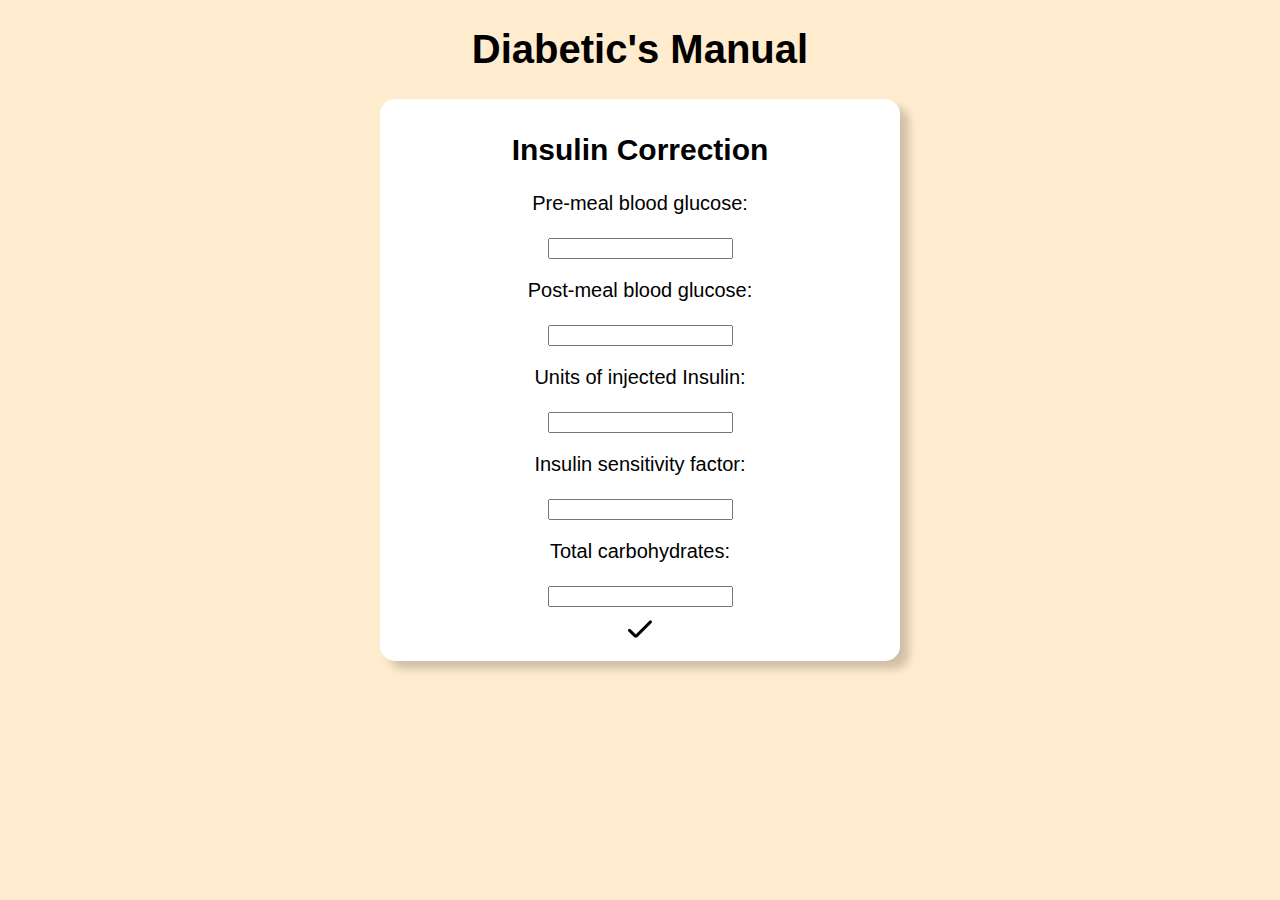
<file: index.html>
<!DOCTYPE html>
<html lang="en">
<head>
    <meta charset="UTF-8">
    <meta name="viewport" content="width=device-width, initial-scale=1.0">
    <title>Correction</title>

    <link rel="stylesheet" href="assets/style.css">
</head>
<body>
    <header>
        <h1>Diabetic's Manual</h1>
    </header>
    <section>
        <h2>Insulin Correction</h2>
        <div id="input">
            <p>Pre-meal blood glucose:</p>
            <input type="number" id="preGlic">
            
            <p>Post-meal blood glucose:</p>
            <input type="number" id="postGlic">

            <p>Units of injected Insulin:</p>
            <input type="number" id="unitsInsulin">

            <p>Insulin sensitivity factor:</p>
            <input type="number" id="sensInsulin">

            <p>Total carbohydrates:</p>
            <input type="number" id="cho">

            <img id="sendButton" src="assets/verificar.png" alt="">
        </div>
        <div id="output"></div>
    </section>
    <footer></footer>

    <script src="script/script.js"></script>
</body>
</html>
</file>
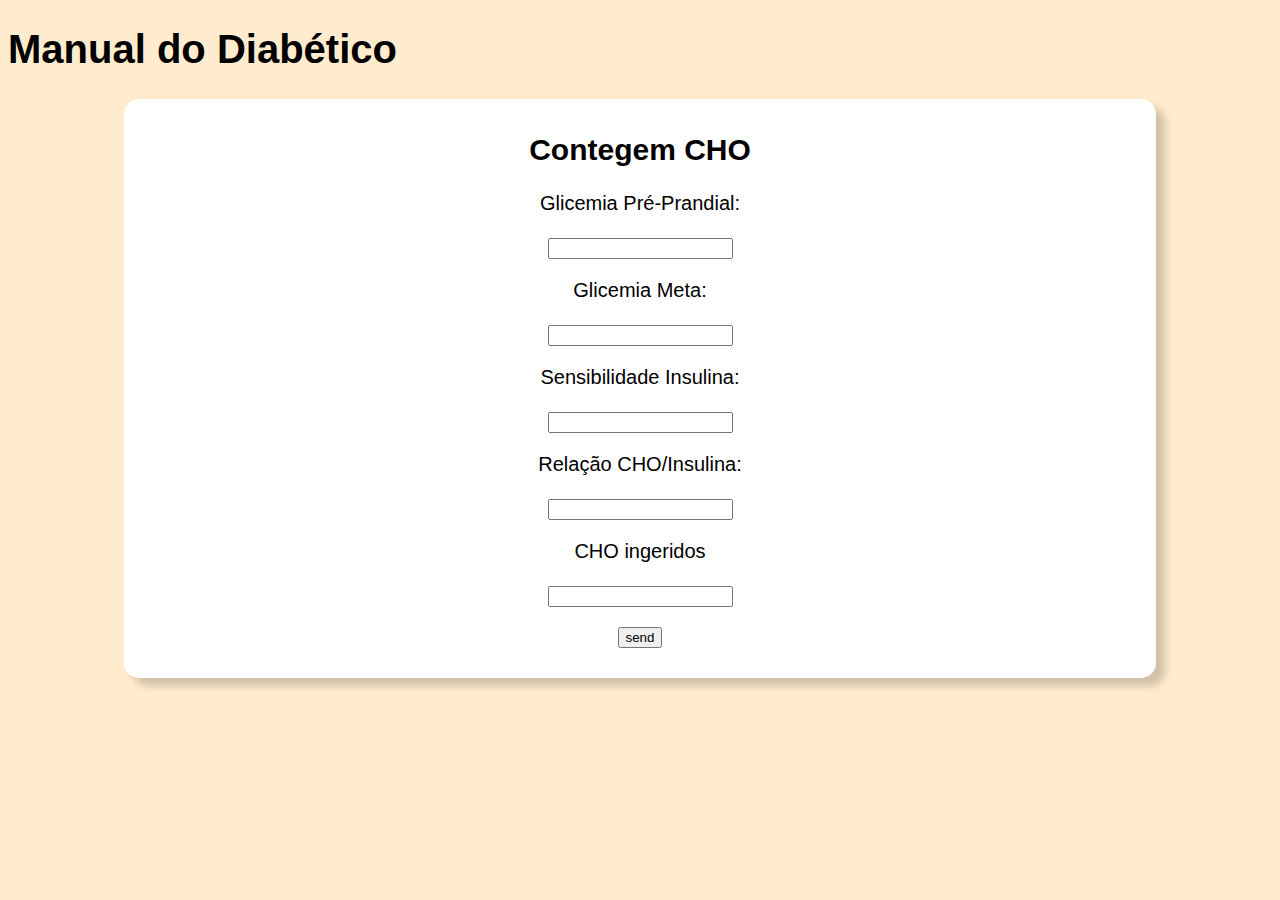
<file: MD/morePages/index.html>
<!DOCTYPE html>
<html lang="en">
<head>
    <meta charset="UTF-8">
    <meta name="viewport" content="width=device-width, initial-scale=1.0">
    <title>MDD</title>
    
    <link rel="stylesheet" href="style.css">
</head>
<body>
    <h1>Manual do Diabético</h1>
    <section id="base">
        <h2>Contegem CHO</h2>
        <section id="inputs">
            <P>Glicemia Pré-Prandial:</P>
            <input type="number" name="" id="glicPre" />

            <p>Glicemia Meta:</p>
            <input type="number" name="" id="glicMeta" /> 


            <p>Sensibilidade Insulina:</p>
            <input type="number" name="" id="insSens" />

            <p>Relação CHO/Insulina:</p>
            <input type="number" name="" id="choIns" />

            <p>CHO ingeridos</p>
            <input type="number" name="" id="cho" />
            <input type="button" name="" id="sendButton" value="send" />
        </section>
           

    </section>
    <script src="main.js"></script>
</body>
</html>
</file>
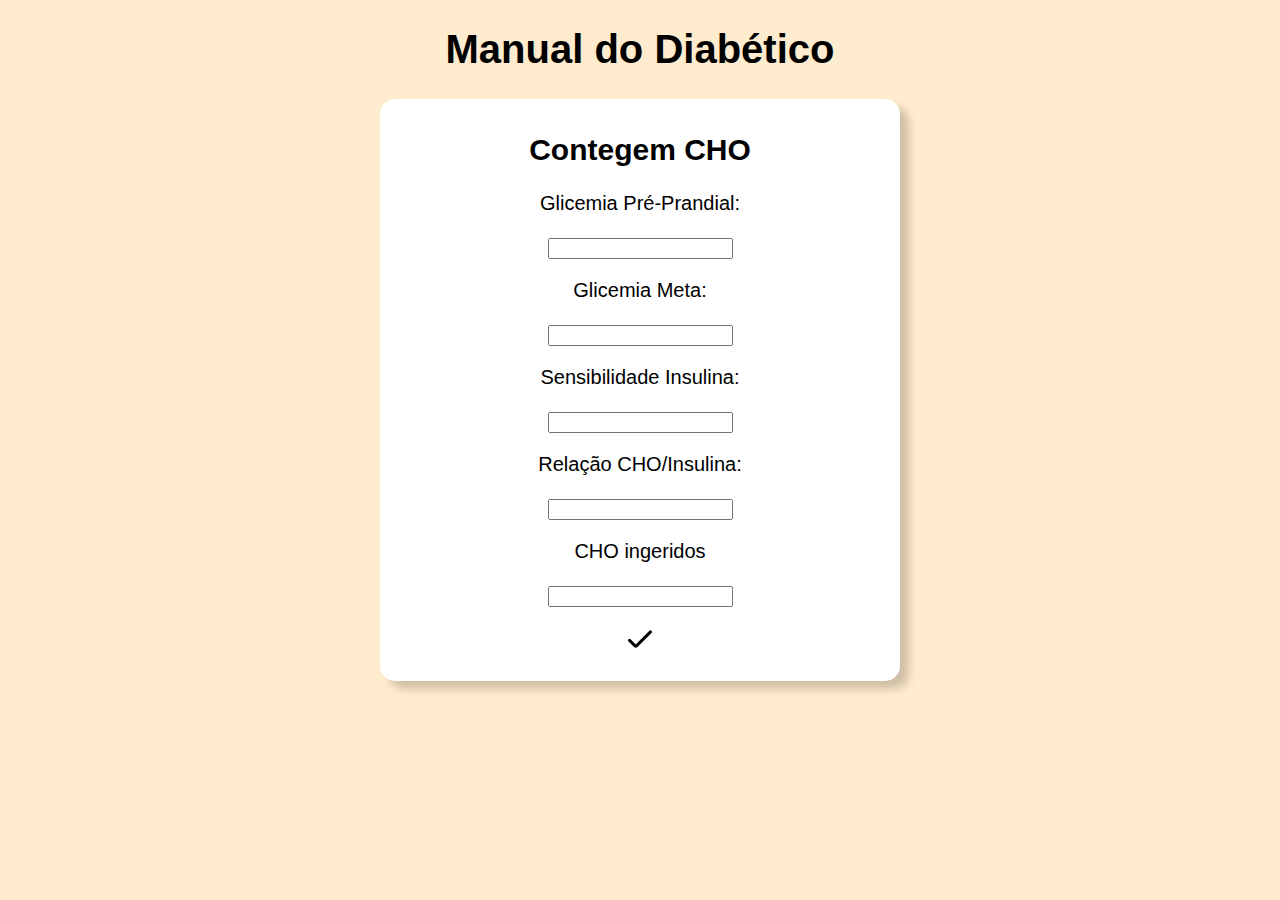
<file: MD/singlePage/index.html>
<!DOCTYPE html>
<html lang="en">
<head>
    <meta charset="UTF-8">
    <meta name="viewport" content="width=device-width, initial-scale=1.0">
    <title>MDD</title>
    
    <link rel="stylesheet" href="style.css">
</head>
<body>
    <h1>Manual do Diabético</h1>
    <section id="base">
        <h2>Contegem CHO</h2>
        <section id="inputs">
            <P>Glicemia Pré-Prandial:</P>
            <input type="number" name="" id="glicPre" class="inputText" />

            <p>Glicemia Meta:</p>
            <input type="number" name="" id="glicMeta" class="inputText" /> 


            <p>Sensibilidade Insulina:</p>
            <input type="number" name="" id="insSens" class="inputText" />

            <p>Relação CHO/Insulina:</p>
            <input type="number" name="" id="choIns" class="inputText" />

            <p>CHO ingeridos</p>
            <input type="number" name="" id="cho" class="inputText" />

            <img id="sendButton" src="assets/verificar.png" alt="">
        </section>
    </section>
    <script src="main.js"></script>
</body>
</html>
</file>
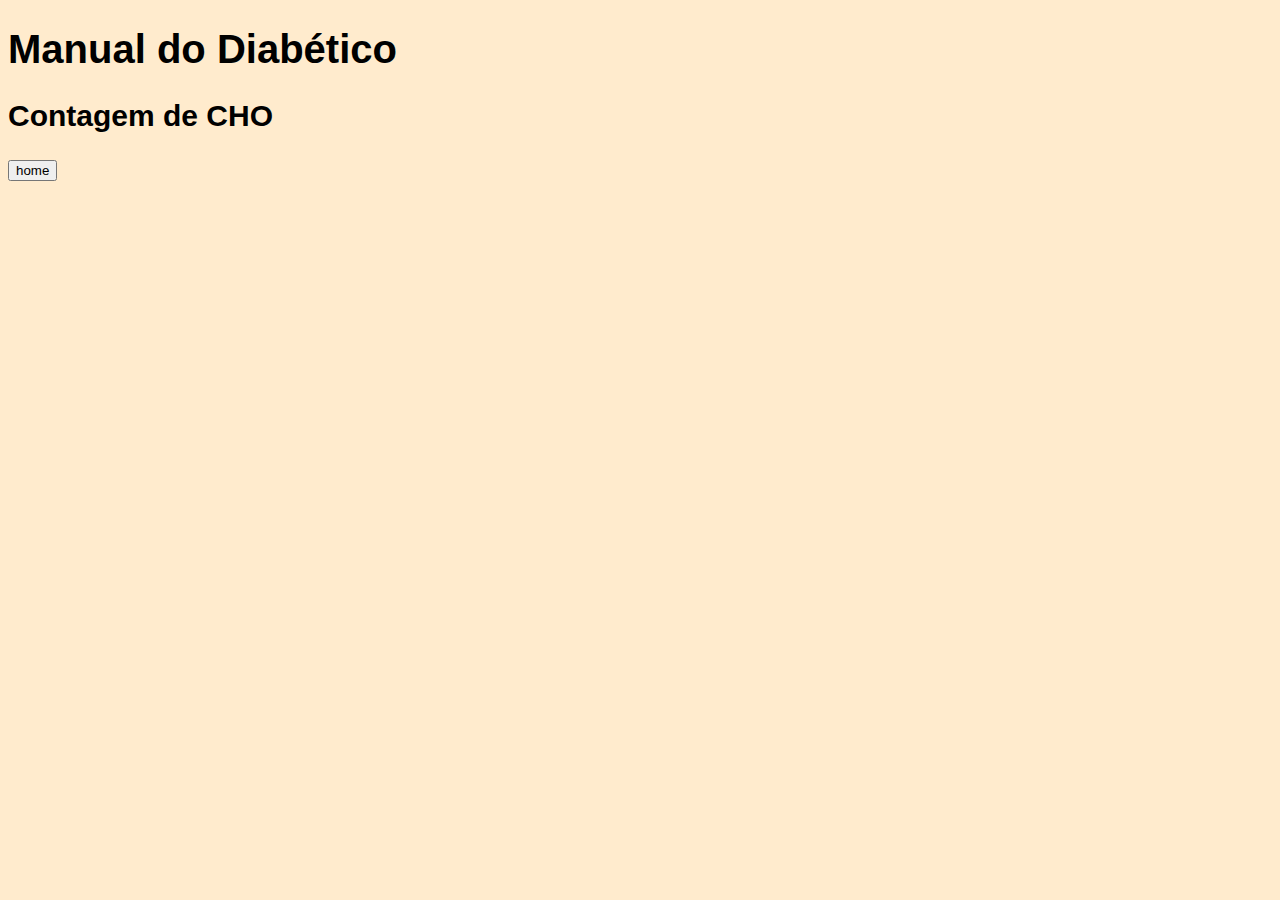
<file: MD/morePages/sendPage.html>
<!DOCTYPE html>
<html lang="en">
<head>
    <meta charset="UTF-8">
    <meta name="viewport" content="width=device-width, initial-scale=1.0">
    <title>Result</title>
    <link rel="stylesheet" href="style.css" />
</head>
<body>
    <h1>Manual do Diabético</h1>
    <section>
        <h2>Contagem de CHO</h2>
        <a href="index.html"><input type="button" id="home" value="home" /></a>
    </section>
</body>
</html>
</file>
<file: assets/style.css>
body {
    text-align: center;
    font: 20px Arial;
    background-color: blanchedalmond;
}

section {
    background-color: white;
    width: 500px;
    margin: auto;
    box-shadow: 9px 8px 9px rgba(0, 0, 0, 0.185);
    padding: 10px;
    border-radius: 15px;
}

img {
    cursor: pointer;
    display: block;
    margin: 10px auto;
}
</file>
<file: MD/morePages/style.css>
body {
    font: 20px Arial;
    background-color: blanchedalmond;
}

section#base{
    width: 80%;
    margin: auto;
    border-radius: 15px;
    padding: 10px;
    text-align: center;
    box-shadow: 9px 8px 9px rgba(0, 0, 0, 0.185);
    background-color: white;
    
}
input#sendButton {
    margin: 20px auto;
    display: block;
}
</file>
<file: MD/singlePage/style.css>
body {
    text-align: center;
    font: 20px Arial;
    background-color: blanchedalmond;
}

section#base{
    width: 500px;
    margin: auto;
    border-radius: 15px;
    padding: 10px;
    text-align: center;
    box-shadow: 9px 8px 9px rgba(0, 0, 0, 0.185);
    background-color: white;
    
}
img#sendButton {
    cursor: pointer;
    margin: 20px auto;
    display: block;
}
</file>
